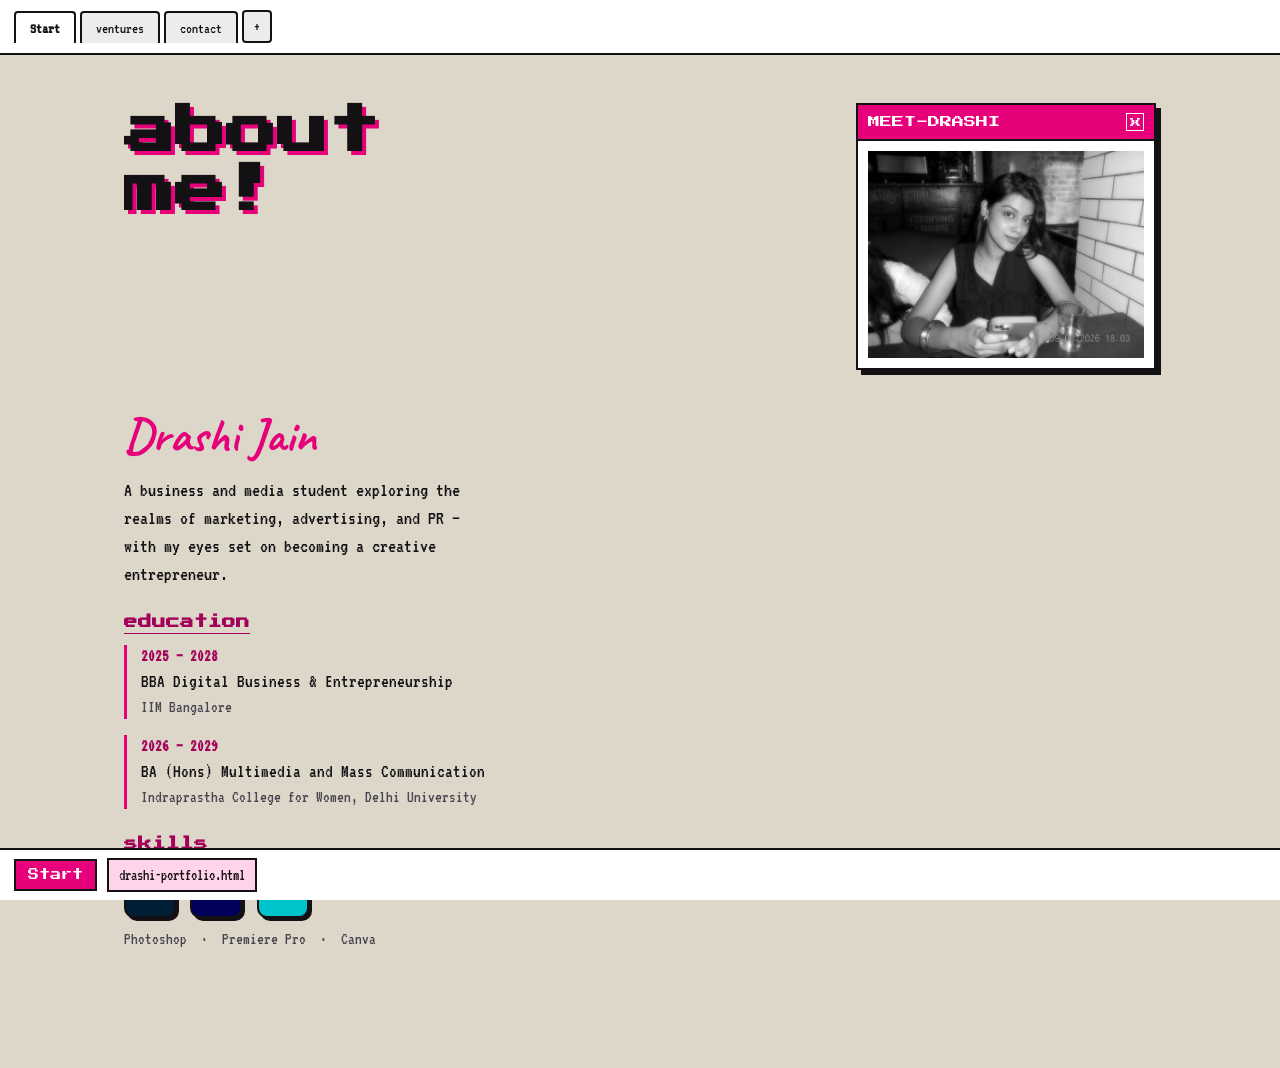
<file: index.html>
<!DOCTYPE html>
<html lang="en">
<head>
<meta charset="UTF-8">
<meta name="viewport" content="width=device-width, initial-scale=1.0">
<title>Drashi Jain — Portfolio</title>
<link rel="preconnect" href="https://fonts.googleapis.com">
<link href="https://fonts.googleapis.com/css2?family=Press+Start+2P&family=VT323&family=Caveat:wght@600;700&display=swap" rel="stylesheet">
<link rel="stylesheet" href="style.css">
</head>
<body>

<nav class="browser-bar">
  <a href="index.html" class="tab active">Start</a>
  <a href="ventures.html" class="tab">ventures</a>
  <a href="contact.html" class="tab">contact</a>
  <span class="tab plus">+</span>
</nav>

<main class="desktop">

  <section class="hero">
    <h1 class="pixel-heading">about<br>me!</h1>

    <div class="intro">
      <h2 id="name">Drashi Jain</h2>
      <p class="bio">
        A business and media student exploring the realms of marketing,
        advertising, and PR — with my eyes set on becoming a creative
        entrepreneur.
      </p>

      <h3 class="section-label">education</h3>
      <ul class="edu-list">
        <li>
          <strong>2025 – 2028</strong>
          <span>BBA Digital Business &amp; Entrepreneurship</span>
          <span class="edu-sub">IIM Bangalore</span>
        </li>
        <li class="edu-item-spaced">
          <strong>2026 – 2029</strong>
          <span>BA (Hons) Multimedia and Mass Communication</span>
          <span class="edu-sub">Indraprastha College for Women, Delhi University</span>
        </li>
      </ul>

      <h3 class="section-label">skills</h3>
      <div class="skills-row">
        <div class="skill-icon ps">Ps</div>
        <div class="skill-icon pr">Pr</div>
        <div class="skill-icon ca">Ca</div>
      </div>
      <div class="skills-caption">Photoshop &nbsp;·&nbsp; Premiere Pro &nbsp;·&nbsp; Canva</div>
    </div>

    <div class="window photo-window" id="photoWindow">
      <div class="window-titlebar">
        <span>MEET-DRASHI</span>
        <span class="window-close">x</span>
      </div>
      <div class="window-body">
        <img src="drashi.jpg" alt="Photo of Drashi Jain" class="duotone-photo">
      </div>
    </div>
  </section>

</main>

<footer class="taskbar">
  <div class="start-btn">Start</div>
  <div class="taskbar-item">drashi-portfolio.html</div>
</footer>

</body>
</html>
</file>
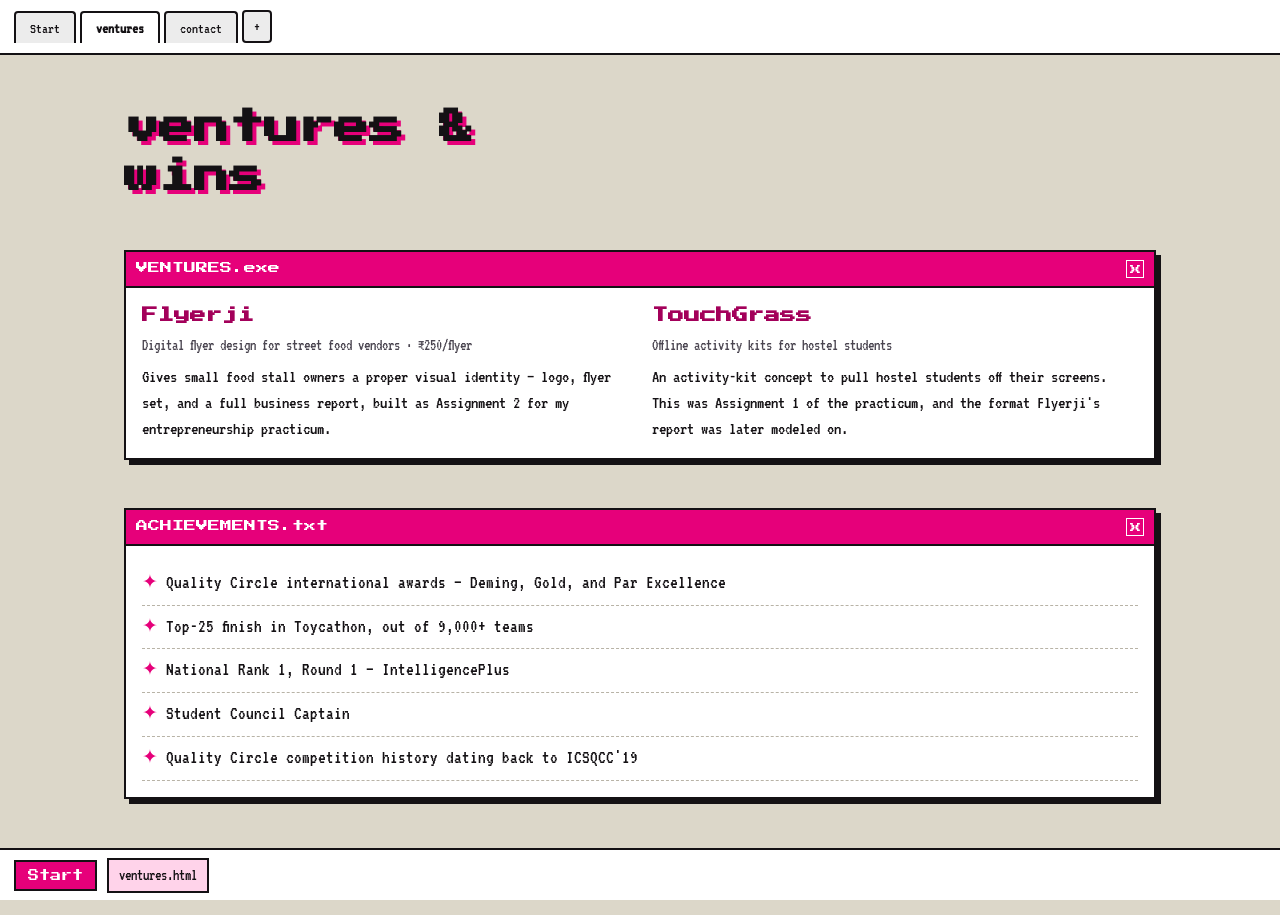
<file: ventures.html>
<!DOCTYPE html>
<html lang="en">
<head>
<meta charset="UTF-8">
<meta name="viewport" content="width=device-width, initial-scale=1.0">
<title>Ventures — Drashi Jain</title>
<link rel="preconnect" href="https://fonts.googleapis.com">
<link href="https://fonts.googleapis.com/css2?family=Press+Start+2P&family=VT323&family=Caveat:wght@600;700&display=swap" rel="stylesheet">
<link rel="stylesheet" href="style.css">
</head>
<body>

<nav class="browser-bar">
  <a href="index.html" class="tab">Start</a>
  <a href="ventures.html" class="tab active">ventures</a>
  <a href="contact.html" class="tab">contact</a>
  <span class="tab plus">+</span>
</nav>

<main class="desktop">

  <h1 class="page-heading">ventures &amp;<br>wins</h1>

  <section class="window wide-window" id="venturesWindow">
    <div class="window-titlebar">
      <span>VENTURES.exe</span>
      <span class="window-close">x</span>
    </div>
    <div class="window-body wide-body">
      <div class="venture-card">
        <h4>Flyerji</h4>
        <p class="venture-meta">Digital flyer design for street food vendors · ₹250/flyer</p>
        <p>Gives small food stall owners a proper visual identity — logo, flyer
        set, and a full business report, built as Assignment 2 for my
        entrepreneurship practicum.</p>
      </div>
      <div class="venture-card">
        <h4>TouchGrass</h4>
        <p class="venture-meta">Offline activity kits for hostel students</p>
        <p>An activity-kit concept to pull hostel students off their screens.
        This was Assignment 1 of the practicum, and the format Flyerji's
        report was later modeled on.</p>
      </div>
    </div>
  </section>

  <section class="window wide-window" id="achievementsWindow">
    <div class="window-titlebar">
      <span>ACHIEVEMENTS.txt</span>
      <span class="window-close">x</span>
    </div>
    <div class="window-body">
      <ul class="achieve-list">
        <li>Quality Circle international awards — Deming, Gold, and Par Excellence</li>
        <li>Top-25 finish in Toycathon, out of 9,000+ teams</li>
        <li>National Rank 1, Round 1 — IntelligencePlus</li>
        <li>Student Council Captain</li>
        <li>Quality Circle competition history dating back to ICSQCC'19</li>
      </ul>
    </div>
  </section>

</main>

<footer class="taskbar">
  <div class="start-btn">Start</div>
  <div class="taskbar-item">ventures.html</div>
</footer>

</body>
</html>
</file>
<file: style.css>
:root {
  --desktop-bg: #dcd7c9;
  --panel-bg: #ffffff;
  --ink: #141114;
  --magenta: #e6007a;
  --magenta-dark: #a3005a;
  --pink-soft: #ffd3ea;
  --border: 2px solid var(--ink);
  --shadow: 5px 5px 0 var(--ink);
  --font-pixel: 'Press Start 2P', monospace;
  --font-mono: 'VT323', monospace;
  --font-script: 'Caveat', cursive;
}

* {
  margin: 0;
  padding: 0;
  box-sizing: border-box;
}

body {
  background-color: var(--desktop-bg);
  background-image: radial-gradient(var(--ink) 0.5px, transparent 0.5px);
  background-size: 16px 16px;
  background-attachment: fixed;
  color: var(--ink);
  font-family: var(--font-mono);
  font-size: 19px;
  line-height: 1.4;
}

/* ---------- fake browser bar / real nav ---------- */
.browser-bar {
  display: flex;
  align-items: center;
  gap: 4px;
  background: var(--panel-bg);
  border-bottom: var(--border);
  padding: 10px 14px;
  position: sticky;
  top: 0;
  z-index: 20;
}

.tab {
  border: 2px solid var(--ink);
  border-bottom: none;
  padding: 5px 14px 4px;
  font-size: 15px;
  background: #ececec;
  border-radius: 4px 4px 0 0;
  color: var(--ink);
  text-decoration: none;
  display: inline-block;
}

.tab:hover {
  background: var(--pink-soft);
}

.tab.active {
  background: var(--panel-bg);
  font-weight: bold;
}

.tab.plus {
  border: 2px solid var(--ink);
  border-radius: 4px;
  padding: 4px 10px;
}

.clock {
  margin-left: auto;
  font-size: 15px;
  border: 2px solid var(--ink);
  padding: 4px 10px;
  background: var(--pink-soft);
}

/* ---------- layout ---------- */
.desktop {
  max-width: 1080px;
  margin: 0 auto;
  padding: 3rem 1.5rem 4rem;
}

.hero {
  display: grid;
  grid-template-columns: 1.3fr 1fr;
  gap: 2rem 3rem;
  position: relative;
}

.pixel-heading {
  grid-column: 1 / 2;
  font-family: var(--font-pixel);
  font-size: 3.2rem;
  line-height: 1.15;
  color: var(--ink);
  text-shadow: 4px 4px 0 var(--magenta);
  margin-bottom: 0.4rem;
}

.intro {
  grid-column: 1 / 2;
}

#name {
  font-family: var(--font-script);
  font-weight: 700;
  font-size: 3rem;
  color: var(--magenta);
  margin-top: 0;
  margin-bottom: 0.4rem;
}

.bio {
  max-width: 42ch;
  font-size: 1.25rem;
  margin-bottom: 1.5rem;
}

.section-label {
  font-family: var(--font-pixel);
  font-size: 0.85rem;
  color: var(--magenta-dark);
  margin: 1.6rem 0 0.8rem;
  text-decoration: underline;
  text-underline-offset: 4px;
}

.skills-row {
  display: flex;
  gap: 0.9rem;
}

.skill-icon {
  width: 52px;
  height: 52px;
  display: flex;
  align-items: center;
  justify-content: center;
  border: var(--border);
  border-radius: 10px;
  font-family: var(--font-pixel);
  font-size: 0.9rem;
  color: #fff;
  box-shadow: 3px 3px 0 var(--ink);
}

.skill-icon.ps { background: #001e36; }
.skill-icon.pr { background: #00005b; }
.skill-icon.ca { background: #00c4cc; color: var(--ink); }

.skills-caption {
  font-size: 1.05rem;
  margin-top: 0.6rem;
  color: #4a4550;
}

.edu-list {
  list-style: none;
}

.edu-list li {
  display: flex;
  flex-direction: column;
  border-left: 3px solid var(--magenta);
  padding-left: 0.9rem;
}

.edu-list li + li {
  margin-top: 1rem;
}

.edu-list strong {
  font-size: 1.05rem;
  color: var(--magenta-dark);
}

.edu-list span {
  font-size: 1.2rem;
}

.edu-sub {
  color: #4a4550;
  font-size: 1.05rem !important;
}

/* ---------- windows ---------- */
.window {
  background: var(--panel-bg);
  border: var(--border);
  box-shadow: var(--shadow);
}

.window-titlebar {
  background: var(--magenta);
  color: #fff;
  font-family: var(--font-pixel);
  font-size: 0.75rem;
  display: flex;
  justify-content: space-between;
  align-items: center;
  padding: 8px 10px;
  border-bottom: var(--border);
}

.window-close {
  border: 1.5px solid #fff;
  width: 18px;
  height: 18px;
  display: flex;
  align-items: center;
  justify-content: center;
  font-size: 0.7rem;
  cursor: default;
}

.window-body {
  padding: 1rem;
}

.photo-window {
  grid-column: 2 / 3;
  grid-row: 1 / 2;
  align-self: start;
  width: 100%;
  max-width: 300px;
  justify-self: end;
}

.photo-window .window-body {
  padding: 10px;
}

.duotone-photo {
  width: 100%;
  display: block;
  filter: grayscale(100%) contrast(1.05) brightness(1.05);
  background: var(--magenta);
}

.socials-window {
  width: 100%;
  max-width: 340px;
}

.social-row {
  font-size: 1.2rem;
  display: flex;
  align-items: center;
  gap: 0.7rem;
  padding: 0.4rem 0;
}

.social-row a {
  color: var(--ink);
  text-decoration: none;
  word-break: break-all;
}

.social-row a:hover {
  color: var(--magenta-dark);
  text-decoration: underline;
}

.social-icon {
  font-family: var(--font-pixel);
  font-size: 0.6rem;
  border: 1.5px solid var(--ink);
  width: 26px;
  height: 26px;
  display: flex;
  align-items: center;
  justify-content: center;
  flex-shrink: 0;
}

/* ---------- wide windows ---------- */
.wide-window {
  margin-top: 3rem;
}

.wide-window:first-child {
  margin-top: 0;
}

.wide-body {
  display: grid;
  grid-template-columns: 1fr 1fr;
  gap: 1.5rem;
}

.venture-card h4 {
  font-family: var(--font-pixel);
  font-size: 1rem;
  color: var(--magenta-dark);
  margin-bottom: 0.5rem;
}

.venture-meta {
  font-size: 1rem;
  color: #4a4550;
  margin-bottom: 0.5rem;
}

.venture-card p:not(.venture-meta) {
  font-size: 1.15rem;
}

.achieve-list {
  list-style: none;
  font-size: 1.2rem;
}

.achieve-list li {
  padding: 0.5rem 0;
  border-bottom: 1px dashed #b8b3a6;
}

.achieve-list li:before {
  content: "\2726  ";
  color: var(--magenta);
}

/* ---------- simple page layout (ventures / contact) ---------- */
.page-heading {
  font-family: var(--font-pixel);
  font-size: 2.2rem;
  text-shadow: 4px 4px 0 var(--magenta);
  margin-bottom: 2rem;
}

.contact-wrap {
  display: flex;
  justify-content: center;
  padding: 2rem 0;
}

/* ---------- taskbar footer ---------- */
.taskbar {
  position: sticky;
  bottom: 0;
  display: flex;
  align-items: center;
  gap: 10px;
  background: var(--panel-bg);
  border-top: var(--border);
  padding: 8px 14px;
}

.start-btn {
  font-family: var(--font-pixel);
  font-size: 0.7rem;
  background: var(--magenta);
  color: #fff;
  padding: 6px 12px;
  border: var(--border);
}

.taskbar-item {
  font-size: 1rem;
  border: 2px solid var(--ink);
  padding: 4px 10px;
  background: var(--pink-soft);
}

/* ---------- responsive ---------- */
@media (max-width: 760px) {
  .hero {
    grid-template-columns: 1fr;
  }
  .pixel-heading {
    font-size: 2.2rem;
  }
  .photo-window {
    grid-column: 1 / 2;
    justify-self: start;
    max-width: 100%;
    margin-top: 1.5rem;
  }
  .wide-body {
    grid-template-columns: 1fr;
  }
  .browser-bar {
    flex-wrap: wrap;
  }
  .clock {
    margin-left: 0;
  }
}
</file>
